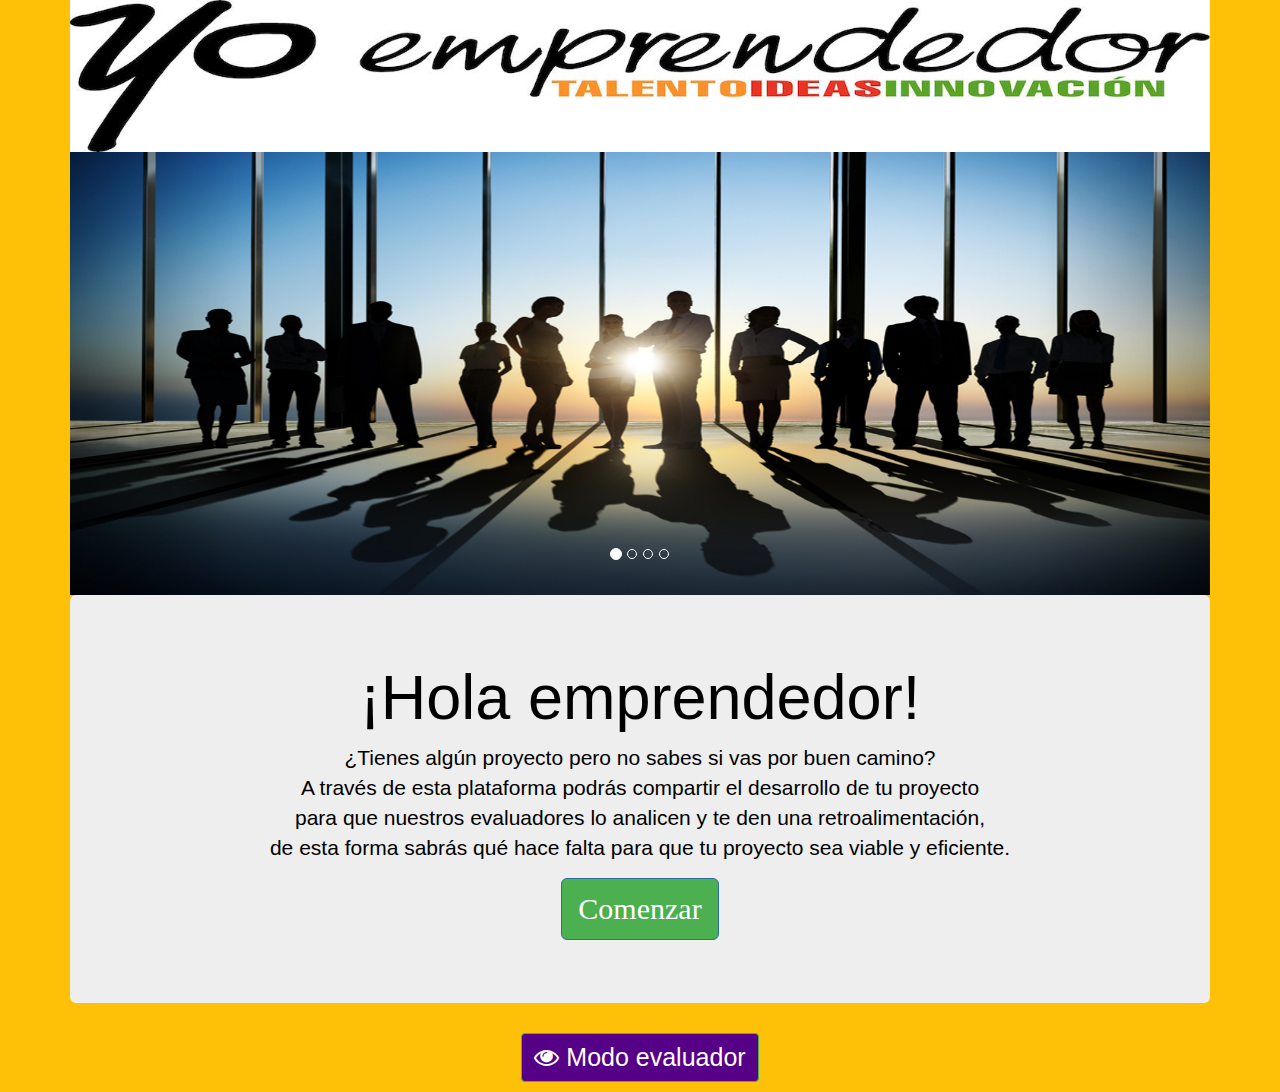
<file: index.html>
<!DOCTYPE html>
<html lang="en">
<head>
    <meta charset="UTF-8">
    <meta http-equiv="X-UA-Compatible" content="IE=edge">
    <meta name="viewport" content="width=device-width, initial-scale=1">
    <title>Evaluador</title>

    <!-- Bootstrap -->
    <link href="css/bootstrap.min.css" rel="stylesheet">
    <script src="https://oss.maxcdn.com/libs/html5shiv/3.7.0/html5shiv.js"></script>
    <script src="https://oss.maxcdn.com/libs/respond.js/1.4.2/respond.min.js"></script>

    <!-- Awesome -->
    <link rel="stylesheet" href="css/font-awesome.min.css">

    <!--This project -->
    <link rel="stylesheet" href="css/style.css">
</head>
<body style="background-color: #ffc107;">

    <div class="container">
        <!--Header logo-->
        <div class="row">
            <div class="col-md-12">
                <img src="img/logo_yoemprendedor.JPG" class="img-responsive">
            </div>
        </div><!--Fin header logo-->

        <div class="row">
            <div class="col-md-12">
                <!--Carousel-->
                <div id="carousel-example-generic" class="carousel slide" data-ride="carousel">
                    <!-- Indicators -->
                    <ol class="carousel-indicators">
                        <li data-target="#carousel-example-generic" data-slide-to="0" class="active"></li>
                        <li data-target="#carousel-example-generic" data-slide-to="1"></li>
                        <li data-target="#carousel-example-generic" data-slide-to="2"></li>
                        <li data-target="#carousel-example-generic" data-slide-to="3"></li>

                    </ol>

                    <!-- Wrapper for slides -->
                    <div class="carousel-inner" role="listbox">
                        <div class="item active">
                            <img src="img/img5.jpg" alt="...">
                        </div>
                        <div class="item">
                            <img src="img/img2.jpg" alt="...">
                        </div>
                        <div class="item">
                            <img src="img/img4.png" alt="...">
                        </div>
                        <div class="item">
                            <img src="img/img1.jpg" alt="...">
                        </div>
                    </div>

                    <!-- Controls -->
                    <a class="left carousel-control" href="#carousel-example-generic" role="button" data-slide="prev"></a>
                    <a class="right carousel-control" href="#carousel-example-generic" role="button" data-slide="next"></a>
                </div>
            </div>
        </div>

        <div class="row">
            <div class="col-md-12">
                <center>
                    <div class="jumbotron">
                        <h1>¡Hola emprendedor!</h1>
                        <p>¿Tienes algún proyecto pero no sabes si vas por buen camino?<br>
                            A través de esta plataforma podrás compartir el desarrollo de tu proyecto<br>
                            para que nuestros evaluadores lo analicen y te den una retroalimentación,<br>
                            de esta forma sabrás qué hace falta para que tu proyecto sea viable y eficiente.</p>

                        <p><a class="btn btn-primary btn-lg style-button-begin" href="emprendedor.html" role="button">Comenzar</a></p>
                    </div>
                </center>
            </div>
        </div>

        <p align="center"><a class="btn btn-success style-button-evaluador" href="evaluador_menu.html">
            <i class="fa fa-eye fa-1x" aria-hidden="true"></i>                         Modo evaluador</a></p>
    </div>



<!-- jQuery (necessary for Bootstrap's JavaScript plugins) -->
<script src="js/jquery.js"></script>

<!-- Include all compiled plugins (below), or include individual files as needed -->
<script src="js/bootstrap.min.js"></script>
</body>
</html>
</file>
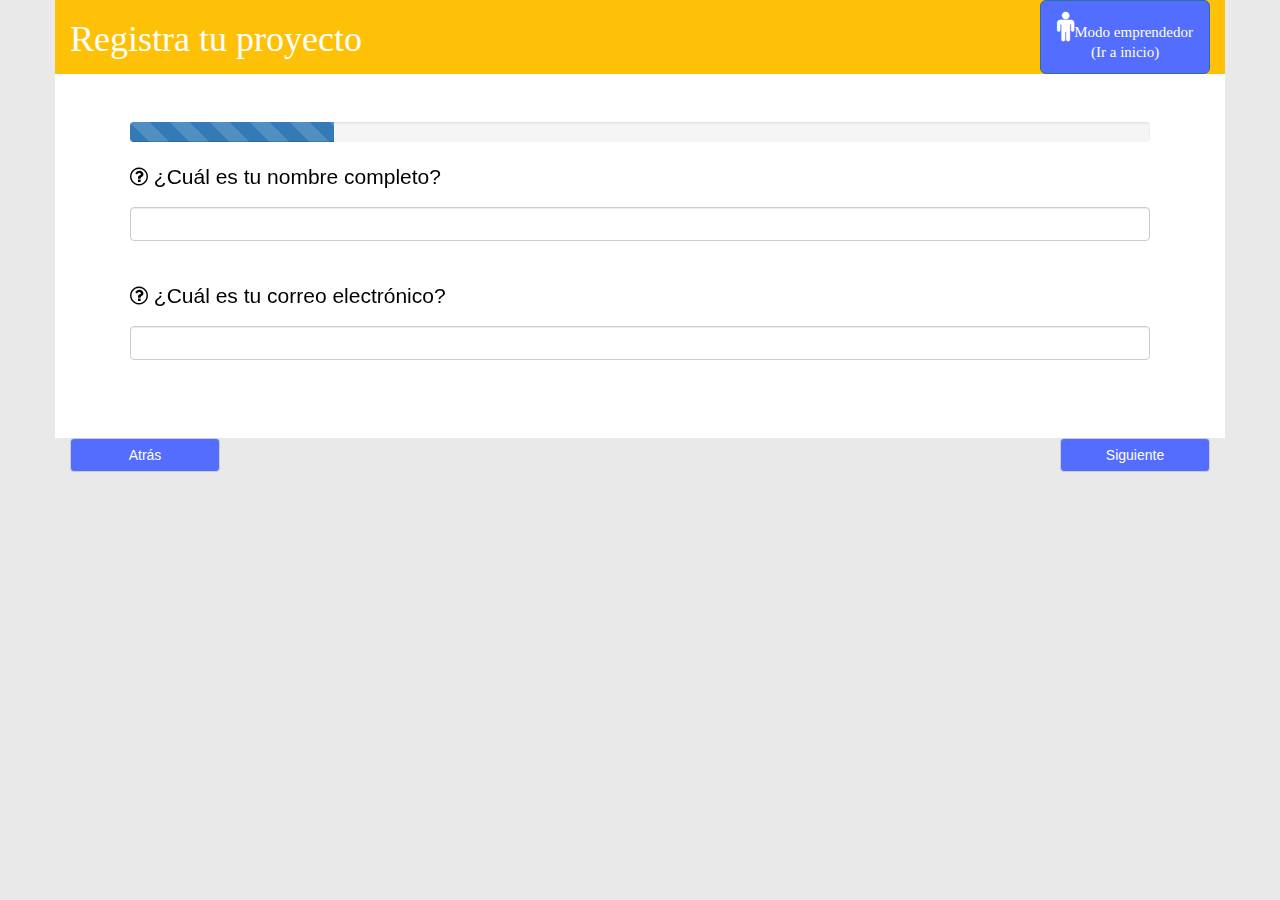
<file: emprendedor.html>
<!DOCTYPE html>
<html lang="en">
<head>
    <meta charset="UTF-8">
    <meta http-equiv="X-UA-Compatible" content="IE=edge">
    <meta name="viewport" content="width=device-width, initial-scale=1">
    <title>Emprendedor</title>

    <!-- Bootstrap -->
    <link href="css/bootstrap.min.css" rel="stylesheet">
    <script src="https://oss.maxcdn.com/libs/html5shiv/3.7.0/html5shiv.js"></script>
    <script src="https://oss.maxcdn.com/libs/respond.js/1.4.2/respond.min.js"></script>

    <!-- Awesome -->
    <link rel="stylesheet" href="css/font-awesome.min.css">

    <!--This project -->
    <link rel="stylesheet" href="css/style.css">
</head>
<body style="background-color: #E9E9E9">

    <div class="container">

        <!--Cabecera de la pagina-->
        <div class="row style-header">

            <div class="col-md-6">
                <h1>Registra tu proyecto</h1>
            </div>

            <div class="col-md-6">
                <a class="btn btn-primary btn-lg style-background-secundary" href="index.html" role="button" style="float: right;
                    font-size: 15px">
                    <i class="fa fa-male fa-2x" aria-hidden="true"></i>Modo emprendedor <br> (Ir a inicio)
                </a>

            </div>

        </div>
        <!--Fin de cabecera de la pagina-->

        <!--Slider de preguntas-->
        <div class="row style-background-white">
            <div class="col-md-12">
                <!--Inicio jumbotron-->
                <div class="jumbotron style-background-white">
                    <div id="myCarousel" class="carousel slide" data-interval="false" >
                        <!-- Carousel items -->
                        <div class="carousel-inner">

                            <div class="active item">
                                <!--Barra de progreso-->
                                <div class="progress">
                                    <div class="progress-bar progress-bar-striped active" role="progressbar"
                                         aria-valuenow="45" aria-valuemin="0" aria-valuemax="100" style="width: 20%">
                                        <span class="sr-only">20% Complete</span>
                                    </div>
                                </div>
                                <!--Pregunta 1-->
                                <div>
                                    <p class="style-questions">
                                        <i class="fa fa-question-circle-o" aria-hidden="true"></i>
                                        ¿Cuál es tu nombre completo?
                                    </p>
                                </div>

                                <div>
                                    <input type="text" class="form-control">
                                </div>

                                <!--Pregunta 2-->
                                <div style="margin-top: 40px">
                                    <p class="style-questions">
                                        <i class="fa fa-question-circle-o" aria-hidden="true"></i>
                                        ¿Cuál es tu correo electrónico?
                                    </p>
                                </div>

                                <div>
                                    <input type="text" class="form-control">
                                </div>

                            </div>


                            <!--Segundo item del carousel-->
                            <div class="item">
                                    <!--Barra de progreso-->
                                    <div class="progress">
                                        <div class="progress-bar progress-bar-striped active" role="progressbar"
                                             aria-valuenow="45" aria-valuemin="0" aria-valuemax="100" style="width: 40%">
                                            <span class="sr-only">40% Complete</span>
                                        </div>
                                    </div>
                                    <!--Pregunta 3-->
                                    <div>
                                        <p class="style-questions">
                                            <i class="fa fa-question-circle-o" aria-hidden="true"></i>
                                            ¿Cuál es el nombre del proyecto?
                                        </p>
                                    </div>

                                    <div>
                                        <input type="text" class="form-control">
                                    </div>

                                    <!--Pregunta 4-->
                                    <div style="margin-top: 40px">
                                        <p class="style-questions">
                                            <i class="fa fa-question-circle-o" aria-hidden="true"></i>
                                            ¿Está asociado a alguna empresa?
                                        </p>
                                    </div>

                                    <div>
                                        <p>
                                            <input type="radio" id="yes">Sí<br>
                                            <input type="radio" id="no">No<br>
                                        </p>
                                    </div>

                            </div>


                            <!--Tercer item del carousel-->
                            <div class="item">
                                <!--Barra de progreso-->
                                <div class="progress">
                                    <div class="progress-bar progress-bar-striped active" role="progressbar"
                                         aria-valuenow="45" aria-valuemin="0" aria-valuemax="100" style="width: 60%">
                                        <span class="sr-only">60% Complete</span>
                                    </div>
                                </div>
                                <!--Pregunta 5-->
                                <div>
                                    <p class="style-questions">
                                        <i class="fa fa-question-circle-o" aria-hidden="true"></i>
                                        ¿Con qué tema se relaciona tu proyecto?
                                    </p>
                                </div>
                                <div class="dropdown">
                                    <button class="btn btn-default dropdown-toggle" type="button" id="dropdownMenu1" data-toggle="dropdown" aria-haspopup="true" aria-expanded="true">
                                        Agua
                                        <span class="caret"></span>
                                    </button>
                                    <ul class="dropdown-menu" aria-labelledby="dropdownMenu1">
                                        <li><a href="#">Energías renovables</a></li>
                                        <li><a href="#">Salud</a></li>
                                        <li><a href="#">Educación</a></li>
                                        <li><a href="#">Alimentación</a></li>
                                    </ul>
                                </div>

                                <!--Pregunta 6-->
                                <div style="margin-top: 40px">
                                    <p class="style-questions">
                                        <i class="fa fa-question-circle-o" aria-hidden="true"></i>
                                        ¿Qué beneficios brinda tu proyecto a la sociedad?
                                    </p>
                                </div>

                                <div>
                                    <p><input type="text" class="form-control"></p>
                                </div>
                            </div>

                            <!--Cuarto item del carousel-->
                            <div class="item">
                                <!--Barra de progreso-->
                                <div class="progress">
                                    <div class="progress-bar progress-bar-striped active" role="progressbar"
                                         aria-valuenow="45" aria-valuemin="0" aria-valuemax="100" style="width: 80%">
                                        <span class="sr-only">80% Complete</span>
                                    </div>
                                </div>
                                <!--Pregunta 7-->
                                <div>
                                    <p class="style-questions">
                                        <i class="fa fa-question-circle-o" aria-hidden="true"></i>
                                        ¿Qué consideras innovador en tu proyecto?
                                    </p>
                                </div>
                                <div>
                                    <input type="text" class="form-control">
                                </div>

                                <!--Pregunta 8-->
                                <div style="margin-top: 40px">
                                    <p class="style-questions">
                                        <i class="fa fa-question-circle-o" aria-hidden="true"></i>
                                        ¿Describe brevemente tu proyecto?
                                    </p>
                                </div>

                                <div>
                                    <p><input type="text" class="form-control" style="height: 100px"></p>
                                </div>
                            </div>

                            <!--Quinto item del carousel-->
                            <div class="item">
                                <!--Barra de progreso-->
                                <div class="progress">
                                    <div class="progress-bar progress-bar-striped active" role="progressbar"
                                         aria-valuenow="45" aria-valuemin="0" aria-valuemax="100" style="width: 100%">
                                        <span class="sr-only">100% Complete</span>
                                    </div>
                                </div>
                                <!--Pregunta 9-->
                                <div>
                                    <p class="style-questions">
                                        <i class="fa fa-question-circle-o" aria-hidden="true"></i>
                                        ¿Qué problemática resuelve tu proyecto?
                                    </p>
                                </div>
                                <div>
                                    <input type="text" class="form-control">
                                </div>

                                <!--Pregunta 10-->
                                <div style="margin-top: 40px">
                                    <p class="style-questions">
                                        <i class="fa fa-question-circle-o" aria-hidden="true"></i>
                                        ¿Cuál es tu ventaja competitiva?
                                    </p>
                                </div>

                                <div>
                                    <p><input type="text" class="form-control" style="height: 100px"></p>
                                </div>

                                <div style="margin-top: 40px">
                                    <p>Sube un video donde expliques tu proyecto (máximo 70 segundos)</p>
                                </div>
                                <div style="margin-top: 10px">
                                    <input type="file" size="20">
                                </div>

                                <div style="margin-top: 50px">
                                    <a href="index.html" class="btn btn-default style-button-next">Finalizar</a>
                                </div>
                            </div>

                        </div><!--Fin carouser items-->
                    </div> <!-- carousel -->
                </div><!--FIn jumbotron-->
            </div>
        </div>

        <div class="row">
            <div class="col-md-12">
                <button type="button" href="#myCarousel" class="btn btn-default style-button-prev" data-slide="prev">Atrás</button>
                <button type="button" href="#myCarousel" class="btn btn-default style-button-next" data-slide="next">Siguiente</button>
            </div>
        </div>


    </div>



    <!-- jQuery (necessary for Bootstrap's JavaScript plugins) -->
    <script src="js/jquery.js"></script>

    <!-- Include all compiled plugins (below), or include individual files as needed -->
    <script src="js/bootstrap.min.js"></script>
    <script type="text/javascript">
        var radioYes = document.getElementById('yes');
        var radioNO = document.getElementById('no');

        radioYes.onclick = function () {
            if(radioNO.checked == true){
                radioYes.checked = true;
                radioNO.checked = false;
            }else{
                radioYes.checked = true;
            }
        };

        radioNO.onclick = function () {
            if(radioYes.checked == true){
                radioYes.checked = false;
                radioNO.checked = true;
            }else {
                radioNO.checked = true;
            }
        };
    </script>
</body>
</html>
</file>
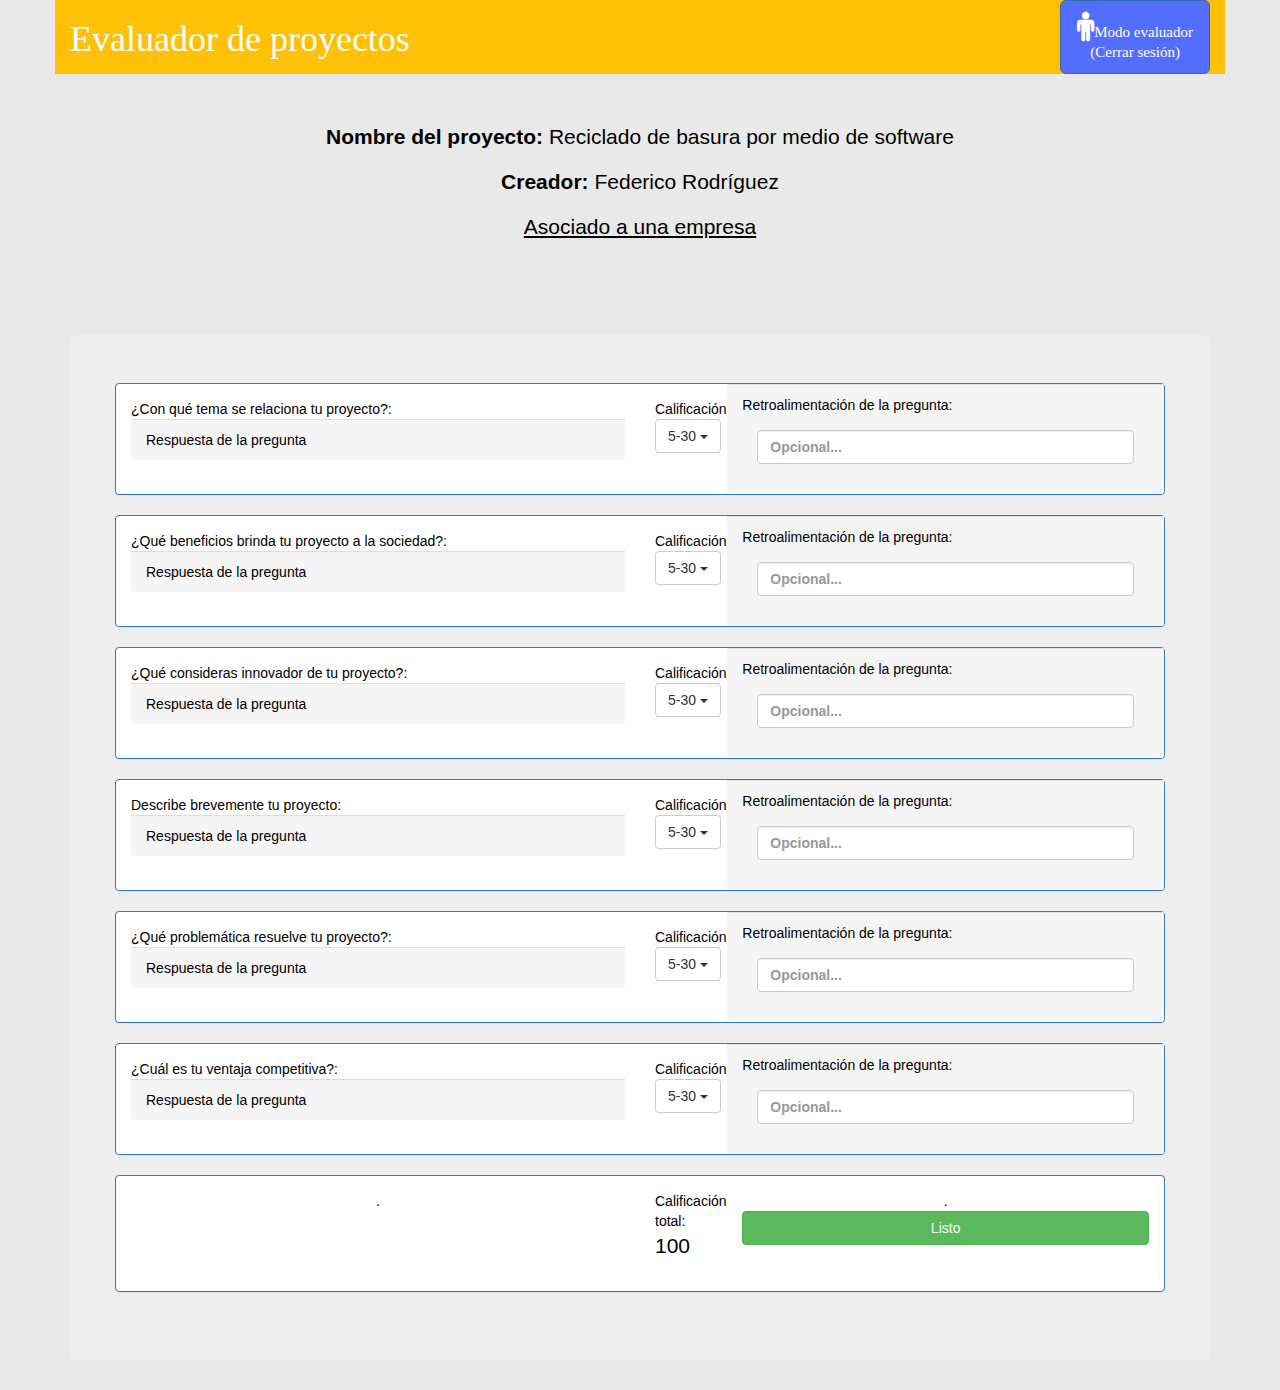
<file: evaluador_index.html>
<!DOCTYPE html>
<html lang="en">
<head>
    <meta charset="UTF-8">
    <meta http-equiv="X-UA-Compatible" content="IE=edge">
    <meta name="viewport" content="width=device-width, initial-scale=1">
    <title>Modo Evaluador</title>

    <!-- Bootstrap -->
    <link href="css/bootstrap.min.css" rel="stylesheet">
    <script src="https://oss.maxcdn.com/libs/html5shiv/3.7.0/html5shiv.js"></script>
    <script src="https://oss.maxcdn.com/libs/respond.js/1.4.2/respond.min.js"></script>

    <!-- Awesome -->
    <link rel="stylesheet" href="css/font-awesome.min.css">

    <!--This project -->
    <link rel="stylesheet" href="css/style.css">
</head>
<body style="background: #E9E9E9">
<div class="container">

    <!--Cabecera de la pagina-->
    <div class="row style-header">

        <div class="col-md-6">
            <h1>Evaluador de proyectos</h1>
        </div>

        <div class="col-md-6">
            <a class="btn btn-primary btn-lg style-background-secundary" href="index.html" role="button" style="float: right;
                    font-size: 15px">
                <i class="fa fa-male fa-2x" aria-hidden="true"></i>Modo evaluador <br> (Cerrar sesión)
            </a>

        </div>

    </div>
    <!--Fin de cabecera de la pagina-->
        <div class="jumbotron style-background-gray">
            <p align="center"><b>Nombre del proyecto:</b> Reciclado de basura por medio de software</p>
            <p align="center"><b>Creador:</b> Federico Rodríguez</p>
            <p align="center"><u>Asociado a una empresa</u></p>
        </div>


        <div class="jumbotron">
            <div class="panel panel-primary row">
                <div class="panel-body col-md-6" id="Pregunta1">¿Con qué tema se relaciona tu proyecto?:
                    <div class="panel-footer" id="Pregunta1_Respuesta">Respuesta de la pregunta</div>
                </div>
                <div class="panel-body col-md-1">Calificación:
                    <div class="dropdown">
                        <button class="btn btn-default dropdown-toggle" type="button" id="dropdownMenu1" data-toggle="dropdown" aria-haspopup="true" aria-expanded="true">
                            5-30
                            <span class="caret"></span>
                        </button>
                        <ul class="dropdown-menu" aria-labelledby="dropdownMenu1">
                            <li><a href="#">5</a></li>
                            <li><a href="#">10</a></li>
                            <li><a href="#">15</a></li>
                            <li><a href="#">20</a></li>
                            <li><a href="#">25</a></li>
                            <li><a href="#">30</a></li>
                        </ul>
                    </div>
                </div>
                <div class="panel-footer col-md-5">Retroalimentación de la pregunta:
                    <label class="panel-body col-md-12">
                        <input type="text" class="form-control" placeholder="Opcional...">
                    </label>
                </div>

            </div>

            <div class="panel panel-primary row">
                <div class="panel-body col-md-6">¿Qué beneficios brinda tu proyecto a la sociedad?:
                    <div class="panel-footer">Respuesta de la pregunta</div>
                </div>
                <div class="panel-body col-md-1">Calificación:
                    <div class="dropdown">
                        <button class="btn btn-default dropdown-toggle" type="button" id="dropdownMenu2" data-toggle="dropdown" aria-haspopup="true" aria-expanded="true">
                            5-30
                            <span class="caret"></span>
                        </button>
                        <ul class="dropdown-menu" aria-labelledby="dropdownMenu2">
                            <li><a href="#">5</a></li>
                            <li><a href="#">10</a></li>
                            <li><a href="#">15</a></li>
                            <li><a href="#">20</a></li>
                            <li><a href="#">25</a></li>
                            <li><a href="#">30</a></li>
                        </ul>
                    </div>
                </div>
                <div class="panel-footer col-md-5">Retroalimentación de la pregunta:
                    <label class="panel-body col-md-12">
                        <input type="text" class="form-control" placeholder="Opcional...">
                    </label>
                </div>

            </div>

            <div class="panel panel-primary row">
                <div class="panel-body col-md-6">¿Qué consideras innovador de tu proyecto?:
                    <div class="panel-footer">Respuesta de la pregunta</div>
                </div>
                <div class="panel-body col-md-1">Calificación:
                    <div class="dropdown">
                        <button class="btn btn-default dropdown-toggle" type="button" id="dropdownMenu3" data-toggle="dropdown" aria-haspopup="true" aria-expanded="true">
                            5-30
                            <span class="caret"></span>
                        </button>
                        <ul class="dropdown-menu" aria-labelledby="dropdownMenu3">
                            <li><a href="#">5</a></li>
                            <li><a href="#">10</a></li>
                            <li><a href="#">15</a></li>
                            <li><a href="#">20</a></li>
                            <li><a href="#">25</a></li>
                            <li><a href="#">30</a></li>
                        </ul>
                    </div>
                </div>
                <div class="panel-footer col-md-5">Retroalimentación de la pregunta:
                    <label class="panel-body col-md-12">
                        <input type="text" class="form-control" placeholder="Opcional...">
                    </label>
                </div>

            </div>

            <div class="panel panel-primary row">
                <div class="panel-body col-md-6">Describe brevemente tu proyecto:
                    <div class="panel-footer">Respuesta de la pregunta</div>
                </div>
                <div class="panel-body col-md-1">Calificación:
                    <div class="dropdown">
                        <button class="btn btn-default dropdown-toggle" type="button" id="dropdownMenu4" data-toggle="dropdown" aria-haspopup="true" aria-expanded="true">
                            5-30
                            <span class="caret"></span>
                        </button>
                        <ul class="dropdown-menu" aria-labelledby="dropdownMenu4">
                            <li><a href="#">5</a></li>
                            <li><a href="#">10</a></li>
                            <li><a href="#">15</a></li>
                            <li><a href="#">20</a></li>
                            <li><a href="#">25</a></li>
                            <li><a href="#">30</a></li>
                        </ul>
                    </div>
                </div>
                <div class="panel-footer col-md-5">Retroalimentación de la pregunta:
                    <label class="panel-body col-md-12">
                        <input type="text" class="form-control" placeholder="Opcional...">
                    </label>
                </div>
        </div>

            <div class="panel panel-primary row">
                <div class="panel-body col-md-6">¿Qué problemática resuelve tu proyecto?:
                    <div class="panel-footer">Respuesta de la pregunta</div>
                </div>
                <div class="panel-body col-md-1">Calificación:
                    <div class="dropdown">
                        <button class="btn btn-default dropdown-toggle" type="button" id="dropdownMenu5" data-toggle="dropdown" aria-haspopup="true" aria-expanded="true">
                            5-30
                            <span class="caret"></span>
                        </button>
                        <ul class="dropdown-menu" aria-labelledby="dropdownMenu4">
                            <li><a href="#">5</a></li>
                            <li><a href="#">10</a></li>
                            <li><a href="#">15</a></li>
                            <li><a href="#">20</a></li>
                            <li><a href="#">25</a></li>
                            <li><a href="#">30</a></li>
                        </ul>
                    </div>
                </div>
                <div class="panel-footer col-md-5">Retroalimentación de la pregunta:
                    <label class="panel-body col-md-12">
                        <input type="text" class="form-control" placeholder="Opcional...">
                    </label>
                </div>
            </div>

            <div class="panel panel-primary row">
                <div class="panel-body col-md-6">¿Cuál es tu ventaja competitiva?:
                    <div class="panel-footer">Respuesta de la pregunta</div>
                </div>
                <div class="panel-body col-md-1">Calificación:
                    <div class="dropdown">
                        <button class="btn btn-default dropdown-toggle" type="button" id="dropdownMenu6" data-toggle="dropdown" aria-haspopup="true" aria-expanded="true">
                            5-30
                            <span class="caret"></span>
                        </button>
                        <ul class="dropdown-menu" aria-labelledby="dropdownMenu4">
                            <li><a href="#">5</a></li>
                            <li><a href="#">10</a></li>
                            <li><a href="#">15</a></li>
                            <li><a href="#">20</a></li>
                            <li><a href="#">25</a></li>
                            <li><a href="#">30</a></li>
                        </ul>
                    </div>
                </div>
                <div class="panel-footer col-md-5">Retroalimentación de la pregunta:
                    <label class="panel-body col-md-12">
                        <input type="text" class="form-control" placeholder="Opcional...">
                    </label>
                </div>
            </div>

            <div class="panel panel-primary row">
                <div class="panel-body col-md-6" align="center">.
                </div>
                <div class="panel-body col-md-1">Calificación total:
                    <div>
                        <p>100</p>
                    </div>
                </div>
                <div class="panel-body col-md-5" align="center"> .
                    <a href="evaluador_menu2.html"><button type="button" class="btn btn-success col-md-12" >Listo</button></a>

                </div>
            </div>


    </div>
</div>
    <!-- jQuery (necessary for Bootstrap's JavaScript plugins) -->
    <script src="js/jquery.js"></script>

    <!-- Include all compiled plugins (below), or include individual files as needed -->
    <script src="js/bootstrap.min.js"></script>
</body>
</html>
</file>
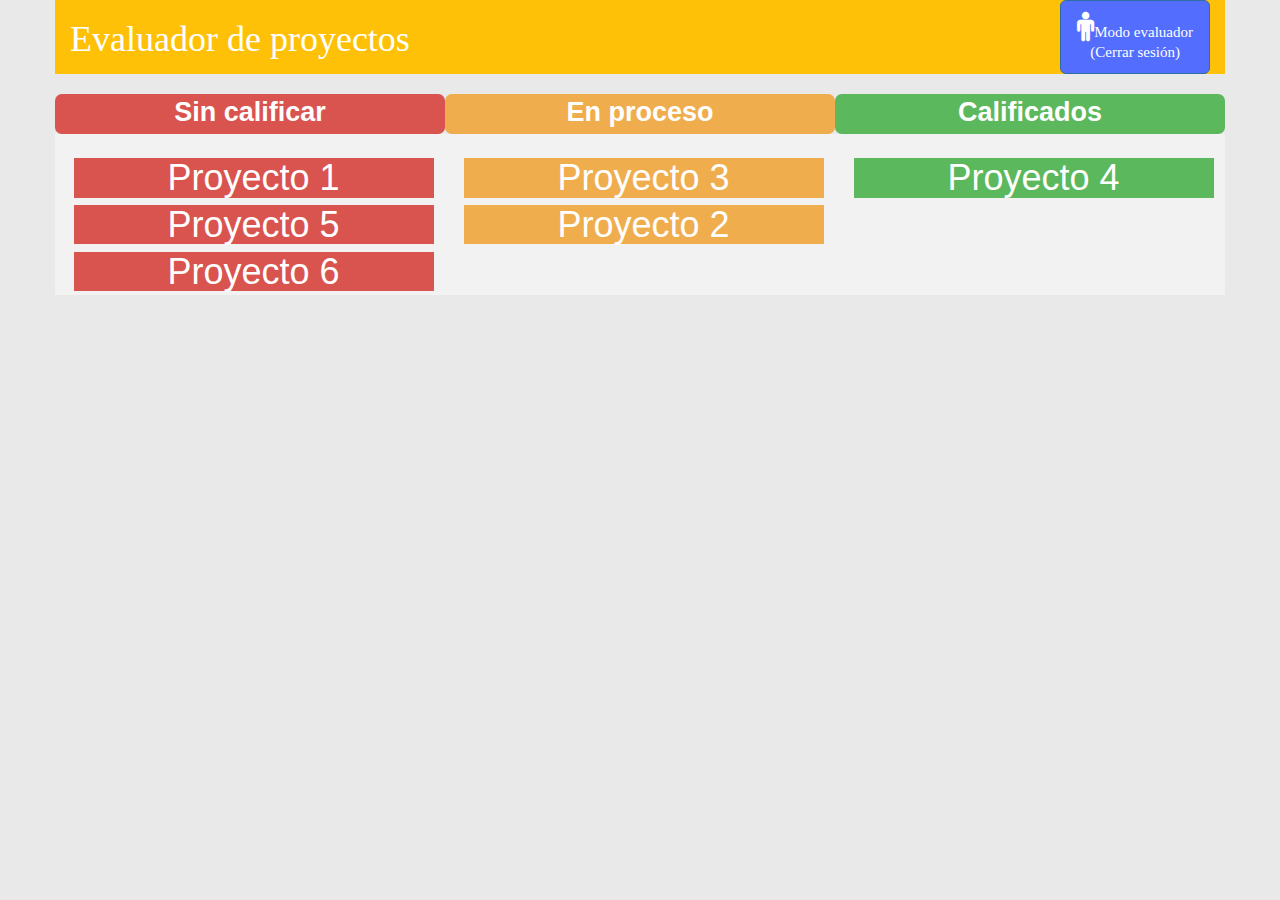
<file: evaluador_menu.html>
<!DOCTYPE html>
<html lang="en">
<head>
    <meta charset="UTF-8">
    <meta http-equiv="X-UA-Compatible" content="IE=edge">
    <meta name="viewport" content="width=device-width, initial-scale=1">
    <title>Modo Evaluador</title>

    <!-- Bootstrap -->
    <link href="css/bootstrap.min.css" rel="stylesheet">
    <script src="https://oss.maxcdn.com/libs/html5shiv/3.7.0/html5shiv.js"></script>
    <script src="https://oss.maxcdn.com/libs/respond.js/1.4.2/respond.min.js"></script>

    <!-- Awesome -->
    <link rel="stylesheet" href="css/font-awesome.min.css">

    <!--This project -->
    <link rel="stylesheet" href="css/style.css">
</head>
<body style="background: #E9E9E9">
<div class="container">

    <!--Cabecera de la pagina-->
    <div class="row style-header">

        <div class="col-md-6">
            <h1>Evaluador de proyectos</h1>
        </div>

        <div class="col-md-6">
            <a class="btn btn-primary btn-lg style-background-secundary" href="index.html" role="button" style="float: right;
                    font-size: 15px">
                <i class="fa fa-male fa-2x" aria-hidden="true"></i>Modo evaluador <br> (Cerrar sesión)
            </a>

        </div>

    </div>
    <!--Fin de cabecera de la pagina-->

    <div class="row" >


        <h1><span class="label label-danger col-md-4">Sin calificar</span></h1>

        <h1><span class="label label-warning col-md-4">En proceso</span></h1>

        <h1><span class="label label-success col-md-4">Calificados</span></h1>

    </div>
    <div class="row" style="background-color: #f2f2f2">
        <div class="col-md-4">
            <h1 align="center"><a class="btn-danger col-md-12" style=" margin: 1%">Proyecto 1</a></h1>
            <h1 align="center"><a  href="evaluador_index.html" class="btn-danger col-md-12" style="margin: 1%">Proyecto 5</a></h1>
            <h1 align="center"><a class="btn-danger col-md-12" style="margin: 1%">Proyecto 6</a></h1>
        </div>

        <div class="col-md-4">
            <h1 align="center"><a class="btn-warning col-md-12" style=" margin: 1%">Proyecto 3</a></h1>
            <h1 align="center"><a class="btn-warning col-md-12" style="margin: 1%">Proyecto 2</a></h1>
        </div>

        <div class="col-md-4">
            <h1 align="center"><a class="btn-success col-md-12" style=" margin: 1%">Proyecto 4</a></h1>
        </div>

    </div>

</div>
<!-- jQuery (necessary for Bootstrap's JavaScript plugins) -->
<script src="js/jquery.js"></script>

<!-- Include all compiled plugins (below), or include individual files as needed -->
<script src="js/bootstrap.min.js"></script>
</body>
</html>
</file>
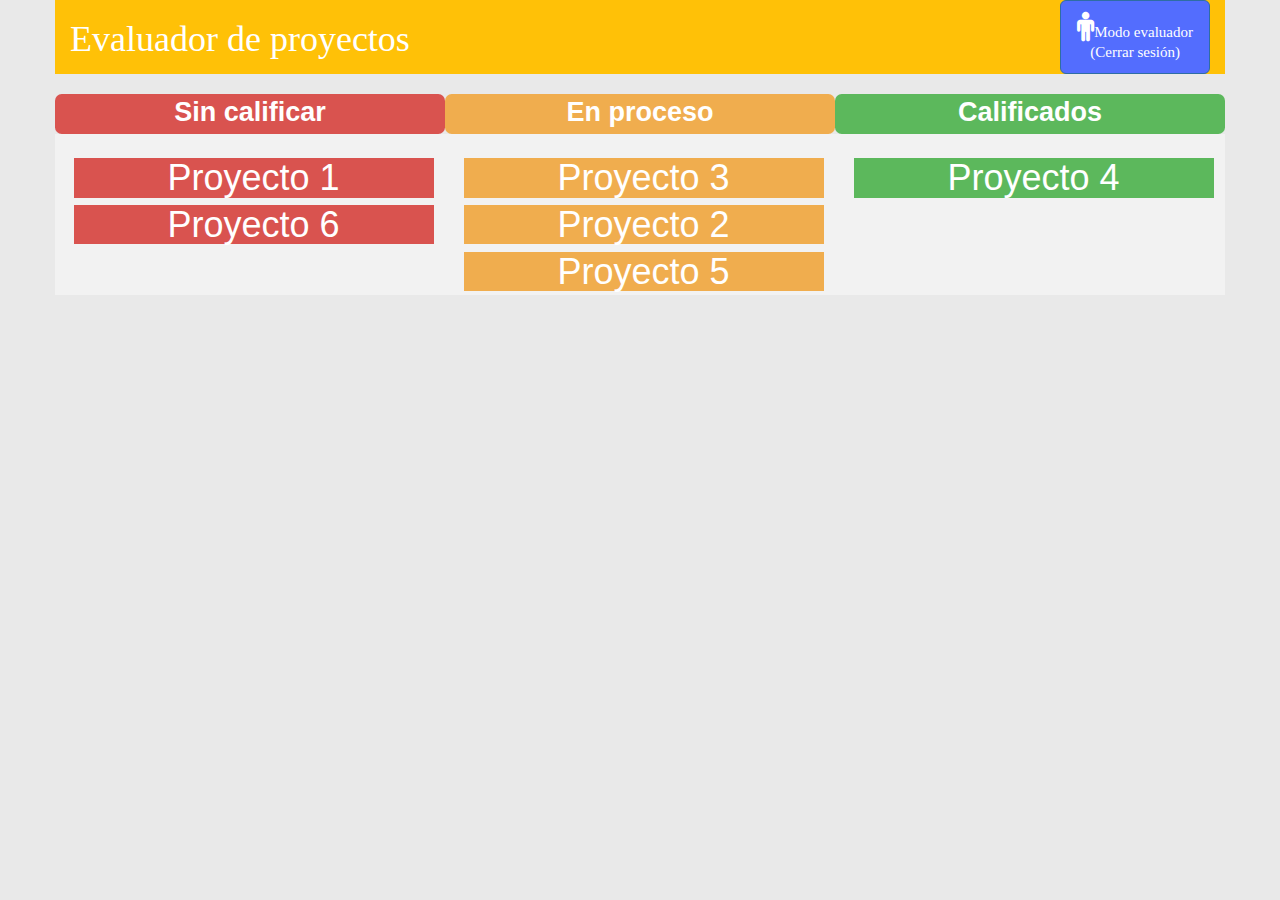
<file: evaluador_menu2.html>
<!DOCTYPE html>
<html lang="en">
<head>
    <meta charset="UTF-8">
    <meta http-equiv="X-UA-Compatible" content="IE=edge">
    <meta name="viewport" content="width=device-width, initial-scale=1">
    <title>Modo Evaluador</title>

    <!-- Bootstrap -->
    <link href="css/bootstrap.min.css" rel="stylesheet">
    <script src="https://oss.maxcdn.com/libs/html5shiv/3.7.0/html5shiv.js"></script>
    <script src="https://oss.maxcdn.com/libs/respond.js/1.4.2/respond.min.js"></script>

    <!-- Awesome -->
    <link rel="stylesheet" href="css/font-awesome.min.css">

    <!--This project -->
    <link rel="stylesheet" href="css/style.css">
</head>
<body style="background: #E9E9E9">
<div class="container">

    <!--Cabecera de la pagina-->
    <div class="row style-header">

        <div class="col-md-6">
            <h1>Evaluador de proyectos</h1>
        </div>

        <div class="col-md-6">
            <a class="btn btn-primary btn-lg style-background-secundary" href="index.html" role="button" style="float: right;
                    font-size: 15px">
                <i class="fa fa-male fa-2x" aria-hidden="true"></i>Modo evaluador <br> (Cerrar sesión)
            </a>

        </div>

    </div>
    <!--Fin de cabecera de la pagina-->

    <div class="row" >


        <h1><span class="label label-danger col-md-4">Sin calificar</span></h1>

        <h1><span class="label label-warning col-md-4">En proceso</span></h1>

        <h1><span class="label label-success col-md-4">Calificados</span></h1>

    </div>
    <div class="row" style="background-color: #f2f2f2">
        <div class="col-md-4">
            <h1 align="center"><a class="btn-danger col-md-12" style=" margin: 1%">Proyecto 1</a></h1>
            <h1 align="center"><a class="btn-danger col-md-12" style="margin: 1%">Proyecto 6</a></h1>
        </div>

        <div class="col-md-4">
            <h1 align="center"><a class="btn-warning col-md-12" style=" margin: 1%">Proyecto 3</a></h1>
            <h1 align="center"><a class="btn-warning col-md-12" style="margin: 1%">Proyecto 2</a></h1>
            <h1 align="center"><a class="btn-warning col-md-12" style="margin: 1%">Proyecto 5</a></h1>
        </div>

        <div class="col-md-4">
            <h1 align="center"><a class="btn-success col-md-12" style=" margin: 1%">Proyecto 4</a></h1>
        </div>

    </div>

</div>
<!-- jQuery (necessary for Bootstrap's JavaScript plugins) -->
<script src="js/jquery.js"></script>

<!-- Include all compiled plugins (below), or include individual files as needed -->
<script src="js/bootstrap.min.js"></script>
</body>
</html>
</file>
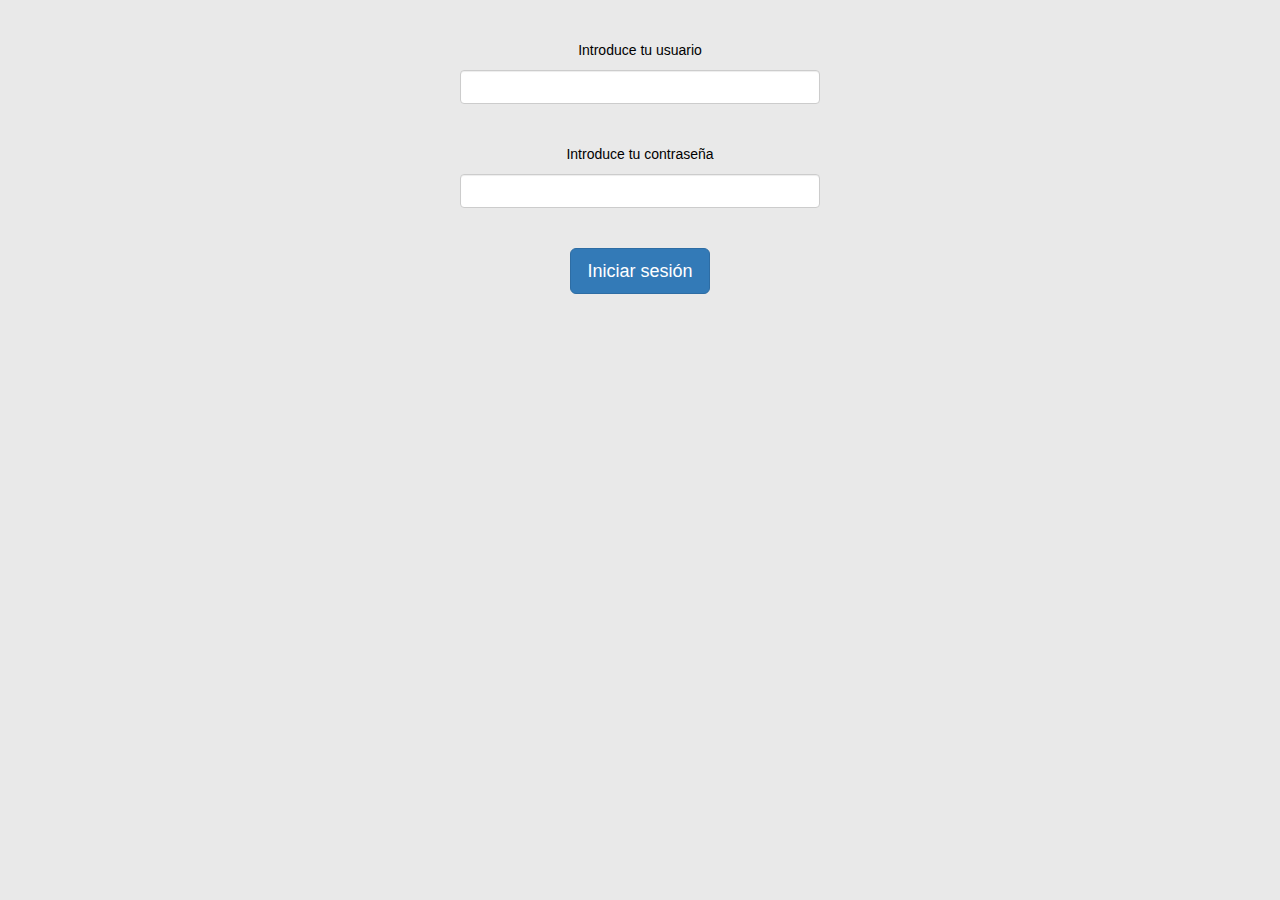
<file: login.html>
<!DOCTYPE html>
<html lang="en">
<head>
    <meta charset="UTF-8">
    <meta http-equiv="X-UA-Compatible" content="IE=edge">
    <meta name="viewport" content="width=device-width, initial-scale=1">
    <title>Login</title>

    <!-- Bootstrap -->
    <link href="css/bootstrap.min.css" rel="stylesheet">
    <script src="https://oss.maxcdn.com/libs/html5shiv/3.7.0/html5shiv.js"></script>
    <script src="https://oss.maxcdn.com/libs/respond.js/1.4.2/respond.min.js"></script>

    <!-- Awesome -->
    <link rel="stylesheet" href="css/font-awesome.min.css">

    <!--This project -->
    <link rel="stylesheet" href="css/style.css">
</head>
<body class="style-background-gray">

    <div class="container">
        <div class="row">
            <div class="col-md-4">

            </div>
            <div class="col-md-4 style-background-gray">
                <center><p class="style-text-login" style="margin-top: 40px">Introduce tu usuario</p></center>
                <input type="text" class="form-control">

                <center><p class="style-text-login" style="margin-top: 40px">Introduce tu contraseña</p></center>
                <input type="text" class="form-control">

                <center><a class="btn btn-primary btn-lg style-button-login " style="margin-top: 40px" href="evaluador_index.html" role="button">Iniciar sesión</a></center>
            </div>

            <div class="col-md-4">

            </div>
        </div>
    </div>


<!-- jQuery (necessary for Bootstrap's JavaScript plugins) -->
<script src="js/jquery.js"></script>

<!-- Include all compiled plugins (below), or include individual files as needed -->
<script src="js/bootstrap.min.js"></script>
</body>
</html>
</file>
<file: css/style.css>
body{
    color: #000000;}

.style-primary-color{
    color: #E64A19;

}

.style-secundary-color{
    color: #536DFE;
}

.style-background-black{
    background: #000000;
}

.style-background-white{
    background: #ffffff;
}

.style-background-primary{
    background-color: #E64A19;
}

.style-background-secundary{
    background-color: #536DFE;;
}

.style-background-gray{
    background-color: #E9E9E9;
}

.style-header{
    background-color: #ffc107;
    color: #ffffff;
    font-family: "Courier 10 Pitch";
}

.style-questions{
    color: #000000;
    font-family: Arial;
    font-size: 30px;
}

.style-button-prev{
    width: 150px;
    background-color: #536DFE;
    color: #ffffff;
    float:left;
}

.style-button-next{
    width: 150px;
    background-color: #536DFE;
    color: #ffffff;
    float:right;
}

.style-button-begin{
    font-family: "Century Schoolbook L";
    font-size: 30px;
    color: #ffffff;
    background-color: #4CAF50
}

.style-button-evaluador{
    background-color: #560087;
    color: #ffffff;
    font-size: 25px;
}
</file>
